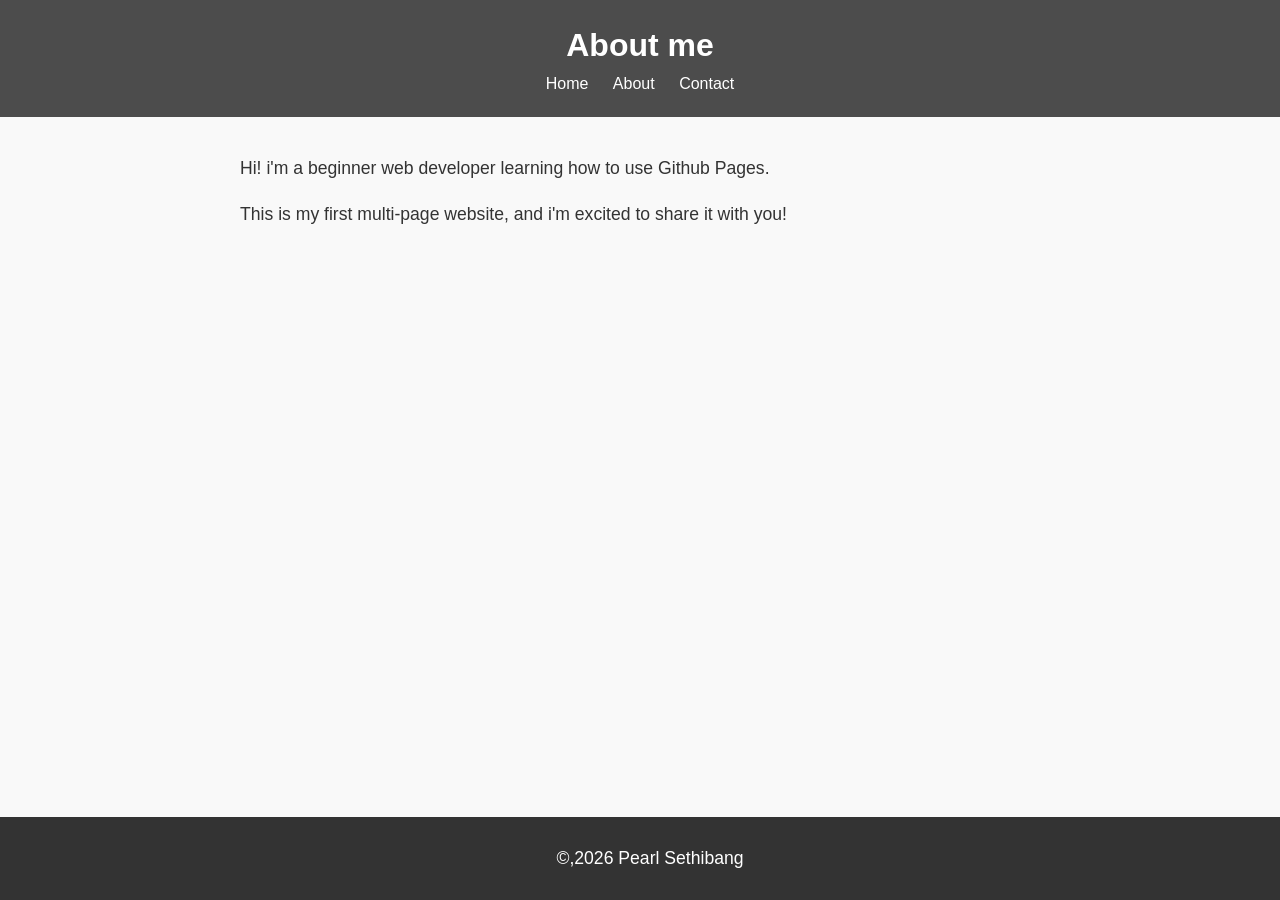
<file: about.html>
<!DOCTYPE html>
<html lang="en">
<head>
    <meta charset="UFT-8">
    <meta name="viepoint" content="width=device=width,initial=scale=1.0">
    <title>About me</title>
    <link rel="stylesheet" href="styles.css">
</head>
<body>
    <header>
        <h1>About me</h1>
        <nav>
            <a href="index.html">Home</a>
            <a href="about.html">About</a>
            <a href="contact.html">Contact</a>
        </nav>
    </header>

    <main>
        <p>Hi! i'm a beginner web developer learning how to use Github Pages.</p>
        <p>This is my first multi-page website, and i'm excited to share it with you!</p>
    </main>

    <footer>
        <p>&copy,2026 Pearl Sethibang</p>
    </footer>
</body>
</html>
</file>
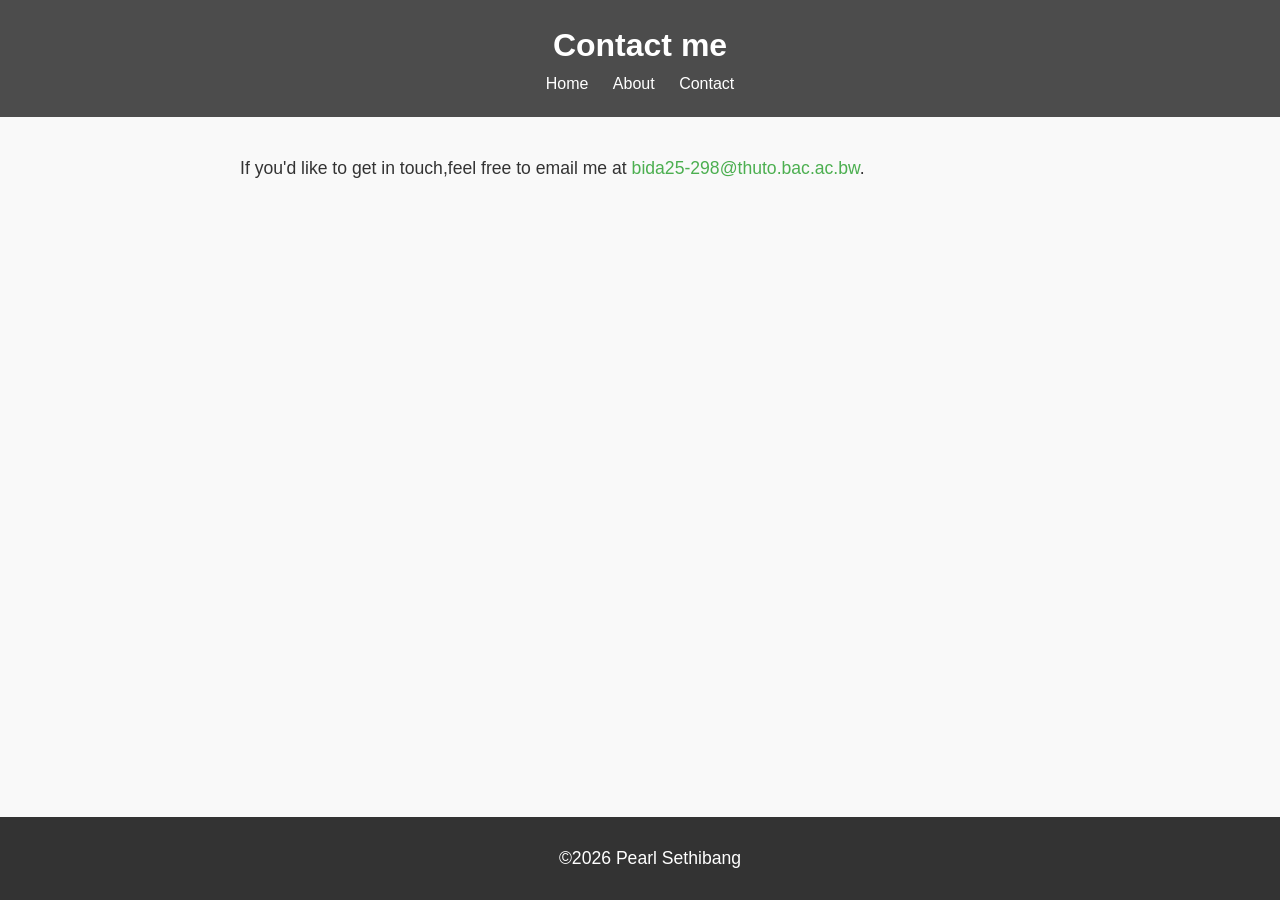
<file: contact.html>
<!DOCTYPE html>
<html lang="en">
<head>
    <meta charset="UFT-8">
    <link rel="stylesheet" href="styles.css">
</head>
<body>
    <header>
        <h1>Contact me</h1>
        <nav>
            <a href="index.html">Home</a>
            <a href="about.html">About</a>
            <a href="contact">Contact</a>
        <nav>
    </header>

    <main>
        <p>If you'd like to get in touch,feel free to email me at <a href="bida25-298@thuto.bac.ac.bw">bida25-298@thuto.bac.ac.bw</a>.</p>
    </main>
    
    <footer>
        <p>&copy;2026 Pearl Sethibang</p>
    </footer>
</body>
</html>
</file>
<file: styles.css>
body {
    font-family: Arial, Helvetica, sans-serif;
    color: #333;
    background-color: #f9f9f9;
    margin: 0;
    padding: 0;
    line-height: 1.6;
}
header {
    background-color: #4c4c4c;
    color: white;
    padding: 20px;
    text-align: center;
}

header h1 {
    margin: 0;
}

nav a {
    color: white;
    text-decoration: none;
    margin: 0 10px;
}

nav a :hover {
    text-decoration: underline;
}

main {
    padding: 20px;
    max-width: 800px;
    margin: 0 auto;
}

main img {
    max-width: 100%;
    height: auto;
    display:block;
    margin: 20px 0;
}

footer {
    background-color: #333;
    color: white;
    text-align: center;
    padding: 10px;
    position: fixed;
    bottom: 0;
    width: 100%;
}

p {
    font-size: 1.1em;
}

a {
    color: #4CAF50;
    text-decoration: none;
}

a :hover {
    text-decoration: underline;
}

img {
    border: 5px solid #4CAF50;
    border-radius: 10px;
}

main a [href="mailto:bida25-298@thuto.bac.ac.bw"] {
    color: #ff5722;
    font-weight: bold;
}
</file>
